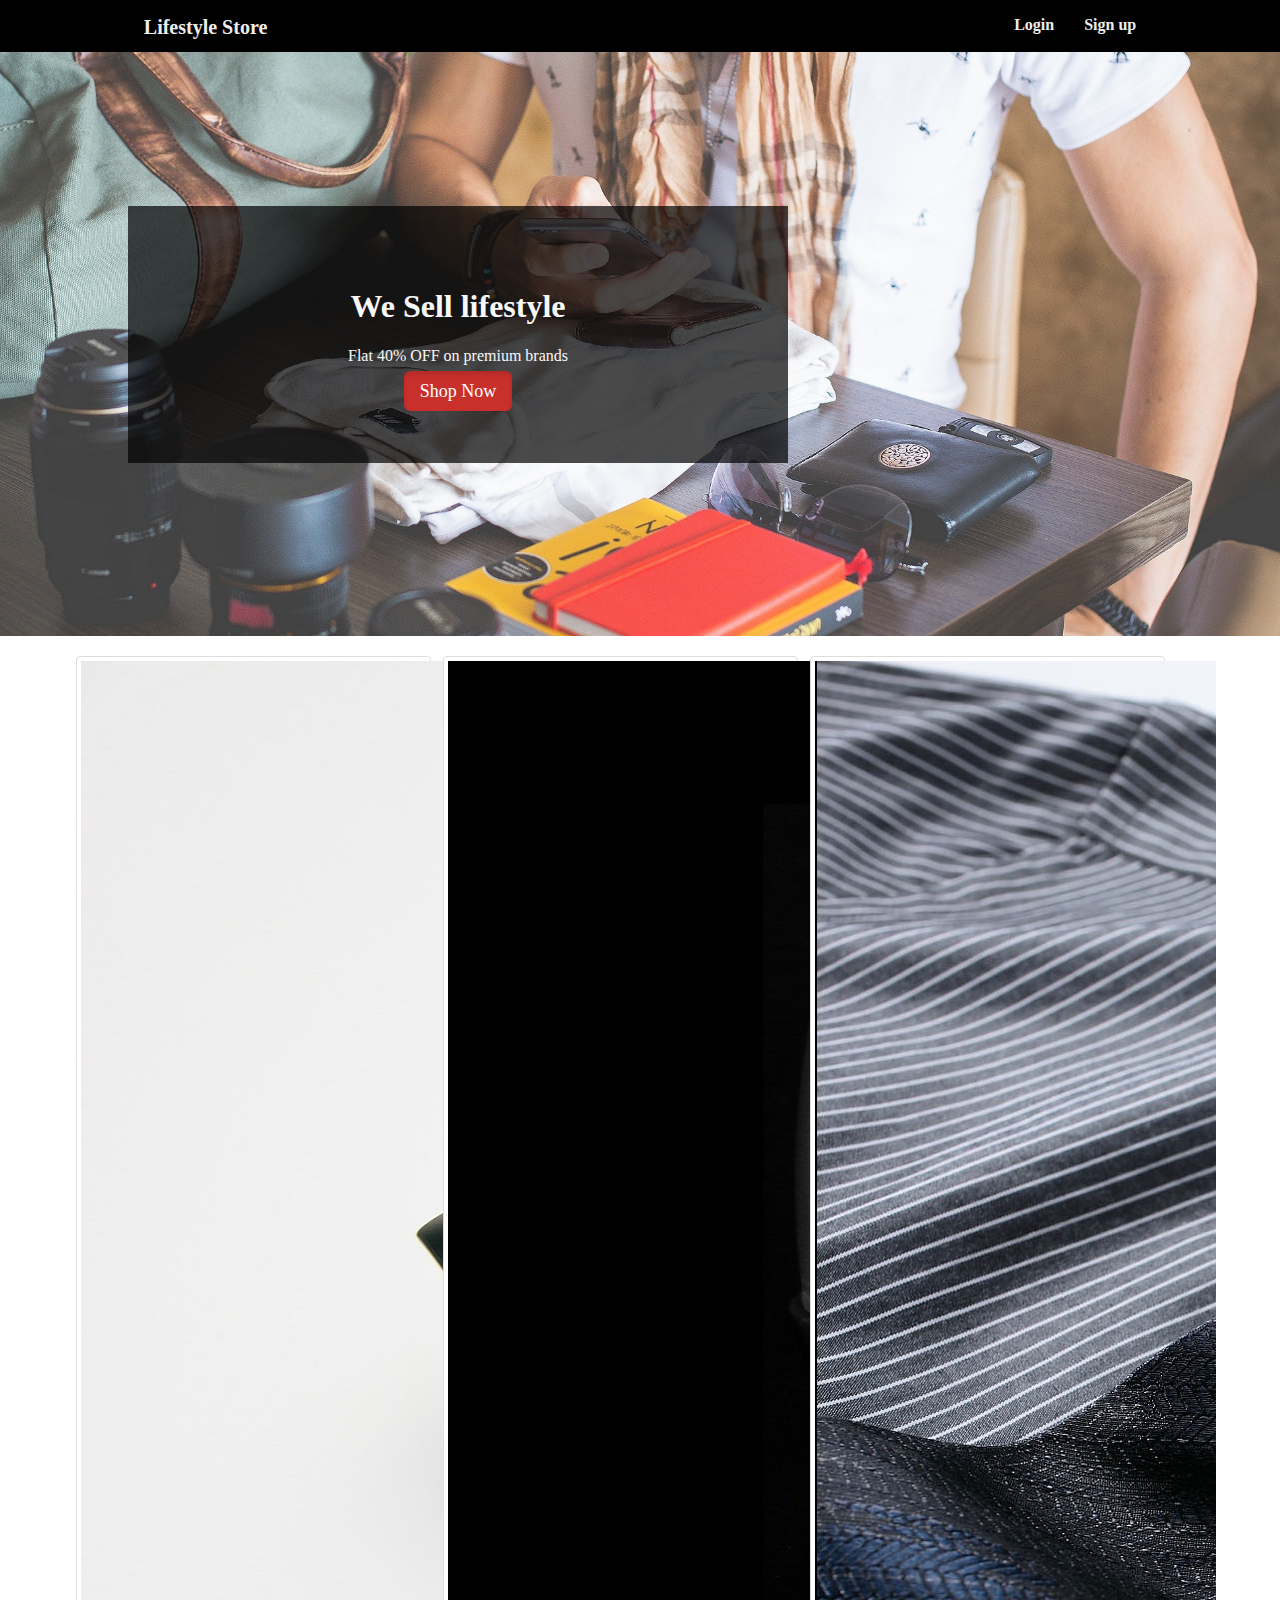
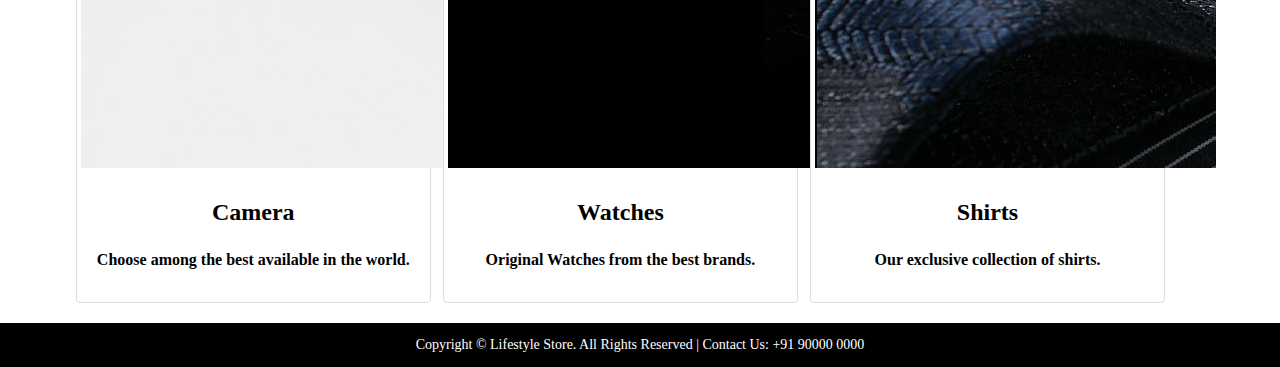
<file: index.html>
<!DOCTYPE html>
<html lang="en">
<head>
    <meta charset="UTF-8">
    <meta name="viewport" content="width=device-width, initial-scale=1.0">
    <link rel="stylesheet" type="text/css" href="index.css">
    <title>Lifestyle Store</title>
</head>

<body>
    <div class="header">
        <div class="inner-header">
            <div class="logo"><a>Lifestyle Store</a></div>
            <div class="header-link"><a>Sign up</a></div>
            <div class="header-link"><a>Login</a></div>
        </div>
    </div>

    <div class="content">
        <div class="banner-image">
            <div class="inner-banner-image">
                <div class="banner_content">
                    <h1>We Sell lifestyle</h1>
                    <p>Flat 40% OFF on premium brands</p>
                    <a class="button">Shop Now</a>
                </div>
            </div>
        </div>

        <div class="container">
            <div class="items">
                <a href="#">
                    <img class="thumbnail" src="images/camera.jpg">
                    <div class="caption">
                        <h2>Camera</h2>
                        <p>Choose among the best available in the world.</p>
                    </div>
                </a>
            </div>
            
            <div class="items">
                <a href="#">
                    <img class="thumbnail" src="images/watch.jpg">
                    <div class="caption">
                        <h2>Watches</h2>
                        <p>Original Watches from the best brands.</p>
                    </div>
                </a>
            </div>
            
            <div class="items">
                <a href="#">
                    <img class="thumbnail" src="images/shirt.jpg">
                    <div class="caption">
                    <h2>Shirts</h2>
                    <p>Our exclusive collection of shirts.</p>
                    </div>
                </a>
            </div>
        </div>
    </div>
    <footer>
        <div class="container">
            <p><center>Copyright © Lifestyle Store. All Rights Reserved | Contact Us: +91 90000 0000</center></p>
        </div>
    </footer>
</body>
</html>
</file>
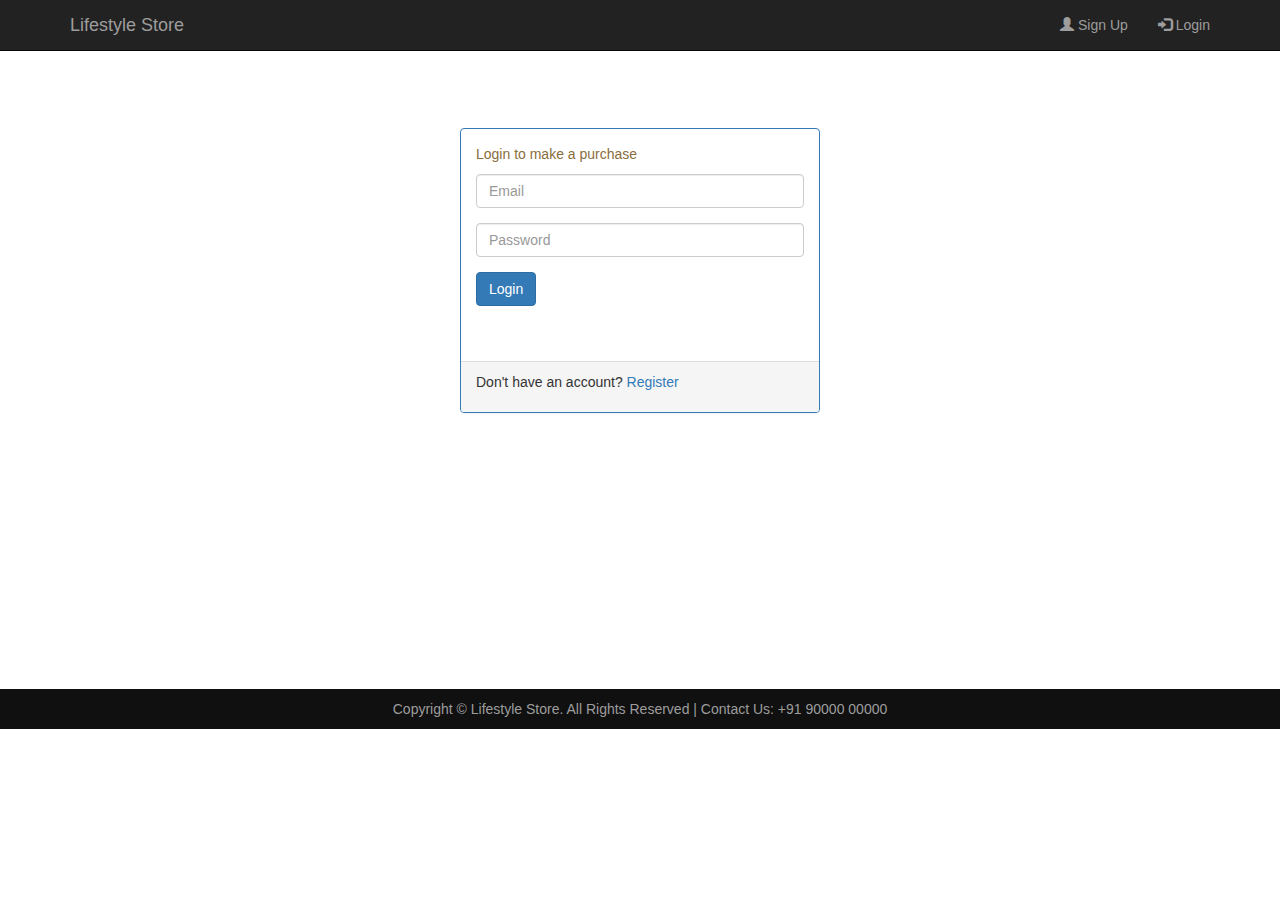
<file: login.html>
<!DOCTYPE html>
<html>
<head>
    <meta charset="utf-8" />
    <meta http-equiv="X-UA-Compatible" content="IE=edge">
    <title>Login</title>
    <meta name="viewport" content="width=device-width, initial-scale=1">
    <link rel="stylesheet" href="https://maxcdn.bootstrapcdn.com/bootstrap/3.3.7/css/bootstrap.min.css" >
    <script src="https://ajax.googleapis.com/ajax/libs/jquery/1.12.4/jquery.min.js"></script>
    <script src="https://maxcdn.bootstrapcdn.com/bootstrap/3.3.7/js/bootstrap.min.js"></script>
    <link rel="stylesheet" href="style/style.css">
</head>
<body>
    <!-- header/navbar -->
    <nav class="navbar navbar-inverse navbar-fixed-top">
        <div class="container">
            <div class="navbar-header">
                <a class="navbar-brand" href="index.html">Lifestyle Store</a>
            </div>
            <div>
                <ul class="nav navbar-nav navbar-right">
                    <li><a href="signup.html"><span class="glyphicon glyphicon-user"></span> Sign Up</a></li>
                    <li><a href="login.html"><span class="glyphicon glyphicon-log-in"></span> Login</a></li>
                </ul>
            </div>
        </div>
    </nav>
<div class="container gap"></div>
    <div class="container">
            <div class="row">
                <div class="col-xs-4 col-xs-offset-4">
                    <div class="panel panel-primary" >
                        <div class="panel-body">
                            <p class="text-warning">Login to make a purchase</p>
                            <form>
                                <div class="form-group">
                                    <input type="email" class="form-control"  placeholder="Email" name="e-mail" required = "true">
                                </div>
                                <div class="form-group">
                                    <input type="password" class="form-control" placeholder="Password" name="password" required = "true">
                                </div>
                                <button type="submit" name="submit" class="btn btn-primary">Login</button><br><br>
                            </form><br>
                        </div>
                        <div class="panel-footer"><p>Don't have an account? <a href="signup.html">Register</a></p></div>
                    </div>
                </div>
            </div>
        </div>
    <div class="container gap"></div>
    <div class="container gap"></div>
    <!-- footer -->
    <footer>
        <div class="container">
            <center>Copyright © Lifestyle Store. All Rights Reserved | Contact Us: +91 90000 00000</center>
        </div>
    </footer>
</body>
</html>
</file>
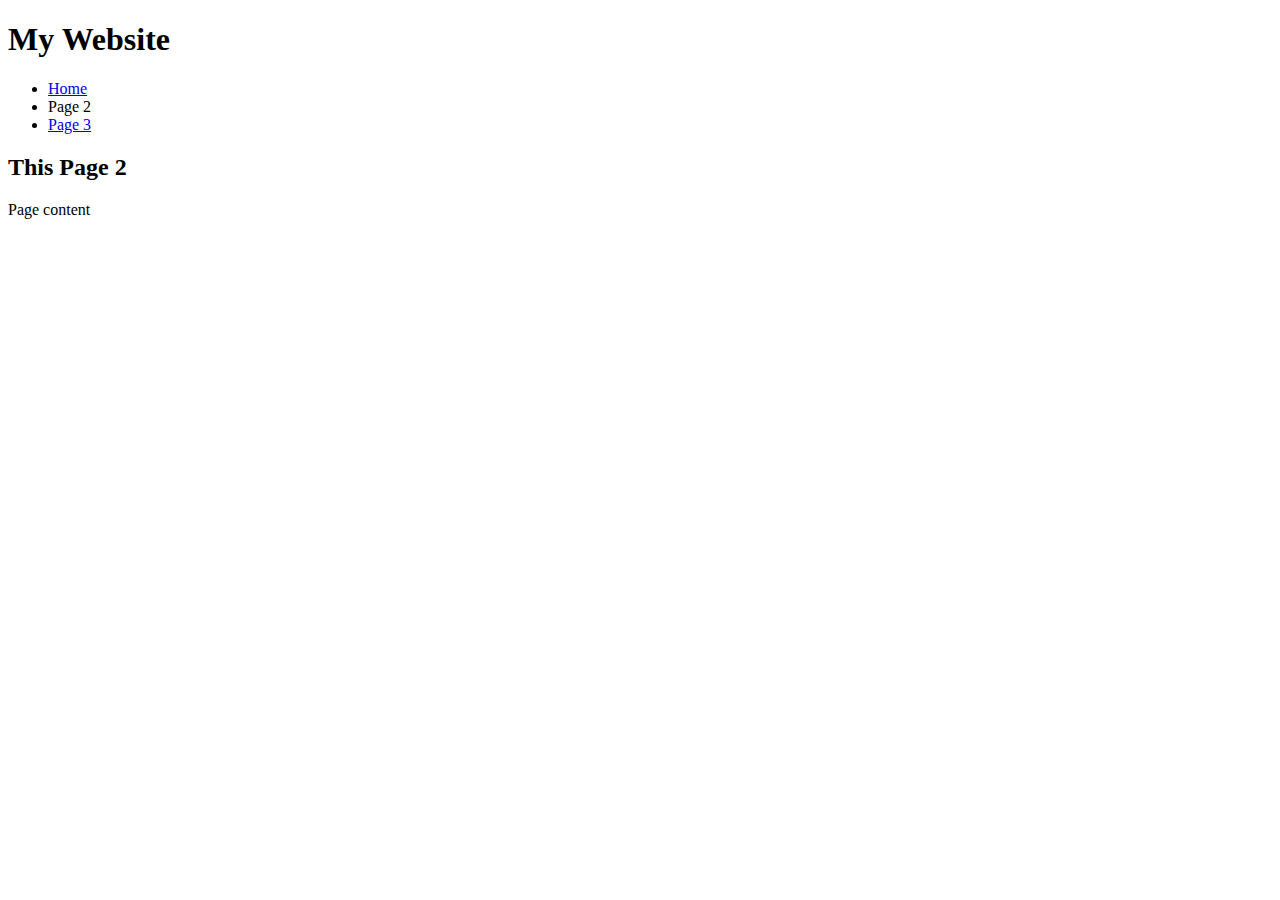
<file: page2.html>
<!DOCTYPE html>
<html>
  <head>
    <title>Page 2</title>
  </head>


  <body>

    <h1>My Website</h1>
    <ul>
      <li><a href="index.html">Home</a></li>
      <li>Page 2</li>
      <li><a href="page3.html">Page 3</a></li>
    </ul>
      <h2>This Page 2</h2>
      <p>Page content</p>



  </body>


</html>
</file>
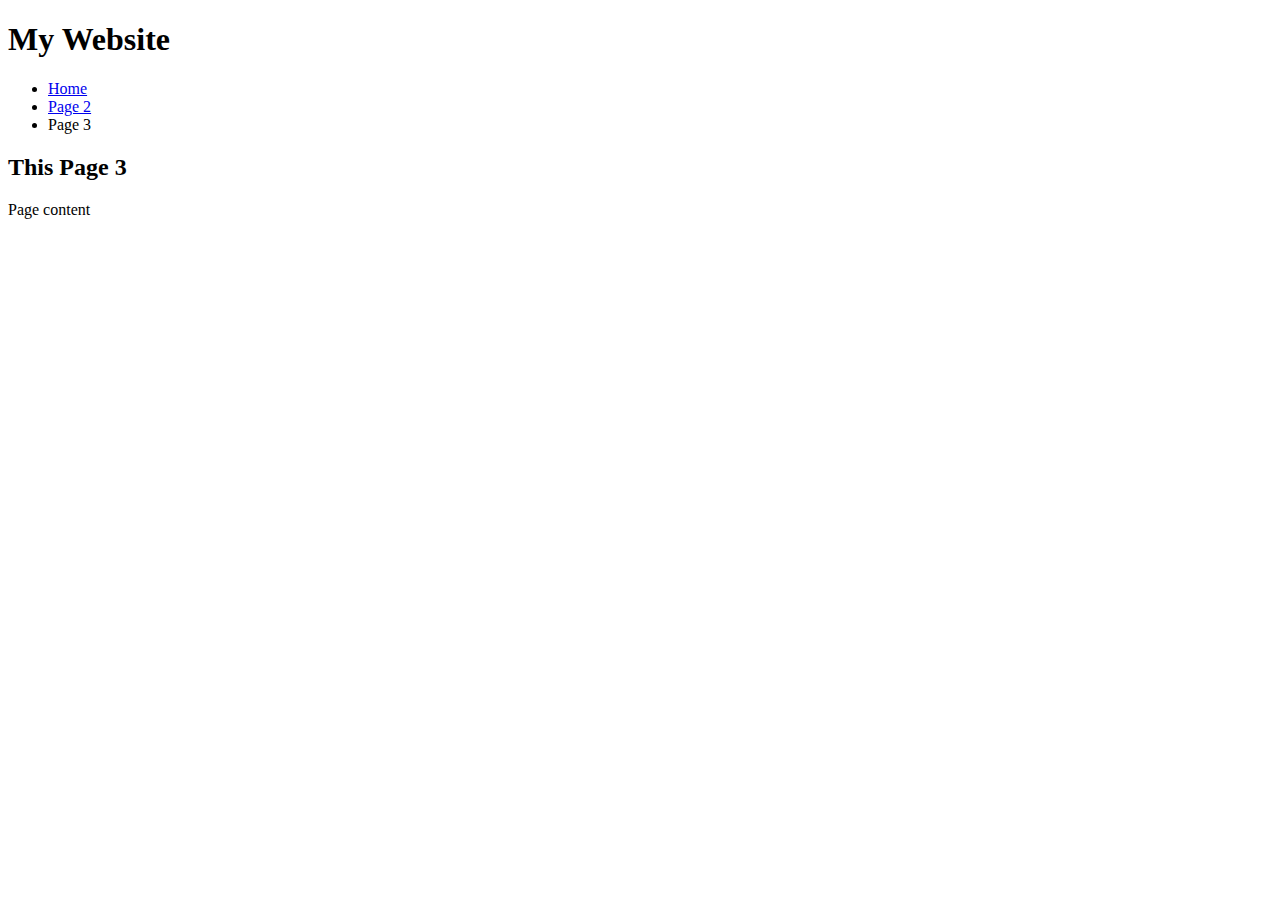
<file: page3.html>
<!DOCTYPE html>
<html>
  <head>
    <title>Page 3</title>
  </head>


  <body>

    <h1>My Website</h1>
    <ul>
      <li><a href="index.html">Home</a></li>
      <li><a href="page2.html">Page 2</a></li>
      <li>Page 3</li>
    </ul>
      <h2>This Page 3</h2>
      <p>Page content</p>



  </body>


</html>
</file>
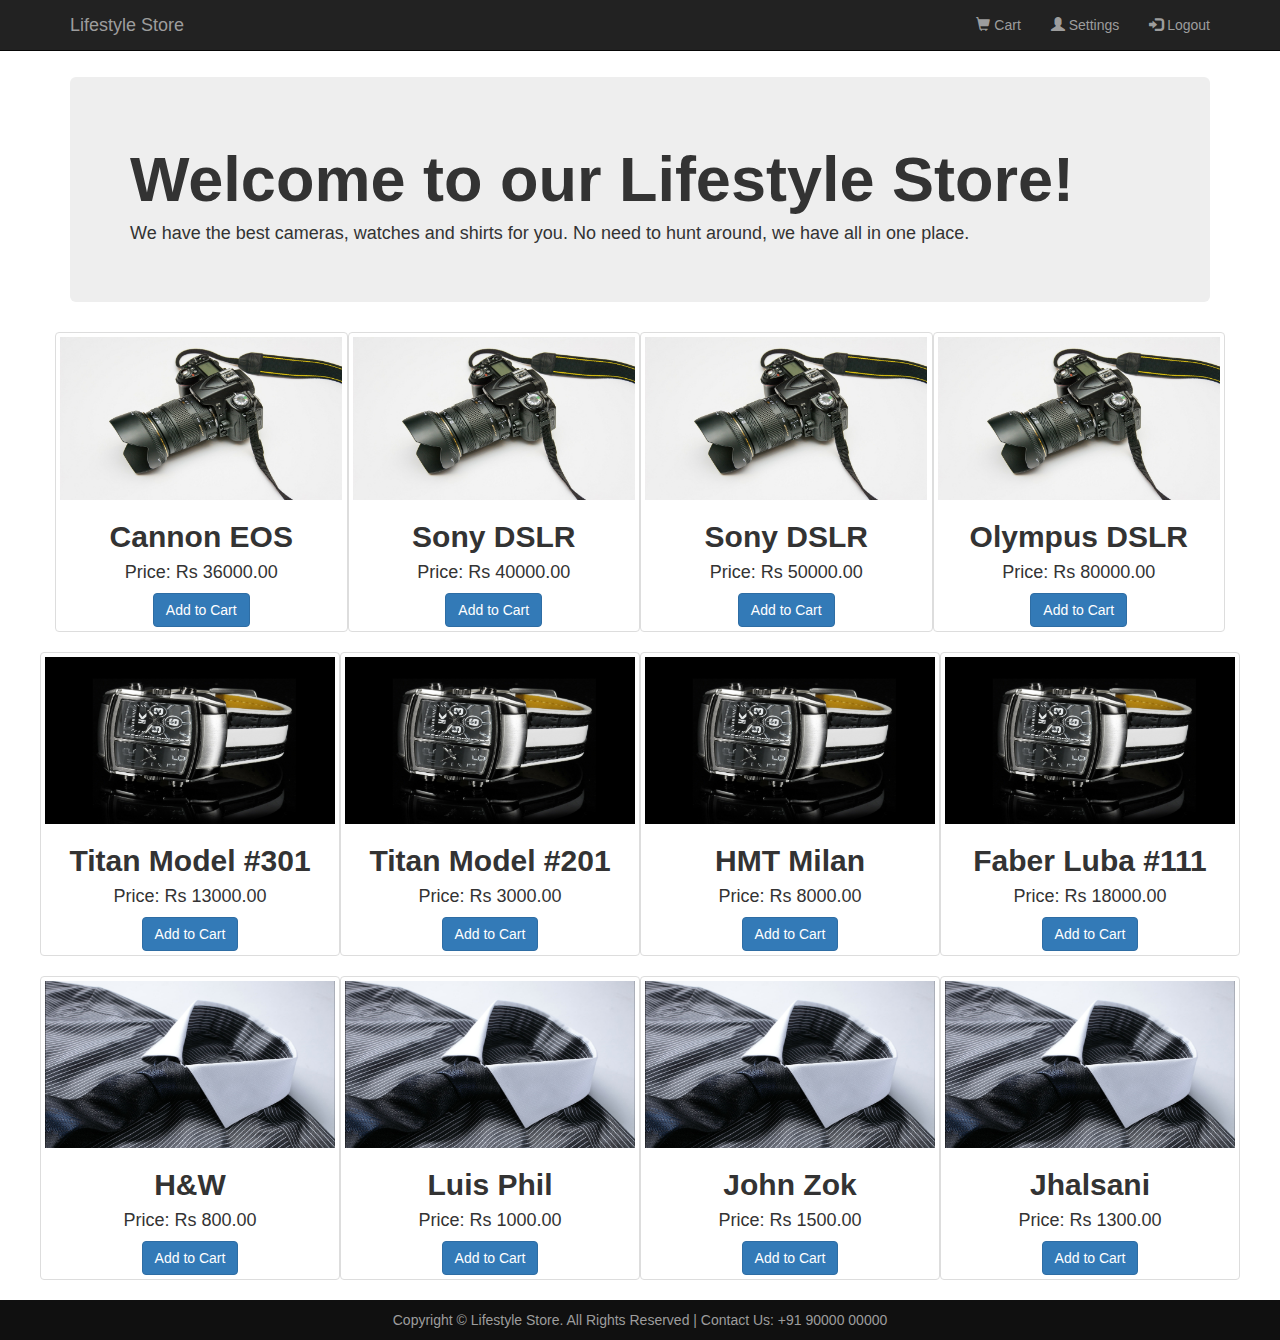
<file: products.html>
<!DOCTYPE html>
<html>
<head>
    <meta charset="utf-8" />
    <meta http-equiv="X-UA-Compatible" content="IE=edge">
    <title>Lifestyle Store</title>
    <meta name="viewport" content="width=device-width, initial-scale=1">
    <link rel="stylesheet" href="https://maxcdn.bootstrapcdn.com/bootstrap/3.3.7/css/bootstrap.min.css" >
    <script src="https://ajax.googleapis.com/ajax/libs/jquery/1.12.4/jquery.min.js"></script>
    <script src="https://maxcdn.bootstrapcdn.com/bootstrap/3.3.7/js/bootstrap.min.js"></script>
    <link rel="stylesheet" href="./style/style.css">
    <style>
        .gap
        {
            padding: 3%;
        }
    </style>
</head>
<body>
    <div class="container gap"></div>
    <!-- header/navbar -->
    <nav class="navbar navbar-inverse navbar-fixed-top">
        <div class="container">
            <div class="navbar-header">
                <a class="navbar-brand" href="index.html">Lifestyle Store</a>
            </div>
            <div>
                <ul class="nav navbar-nav navbar-right">
                    <li><a href="cart.html"><span class="glyphicon glyphicon-shopping-cart"></span> Cart</a></li>
                    <li><a href="settings.html"><span class="glyphicon glyphicon-user"></span> Settings</a></li>
                    <li><a href="index.html"><span class="glyphicon glyphicon-log-in"></span> Logout</a></li>
                </ul>
            </div>
        </div>
    </nav>

    <div class="container">
        <div class="jumbotron">
            <h1><strong>Welcome to our Lifestyle Store!</strong></h1>
            <h4>We have the best cameras, watches and shirts for you. No need to hunt around, we have all in one place.</h4>
        </div>
    </div>

    <div class="container">
        <div class="row"> <!--Cameras-->
            <div class="col-md-3 col-sm-6 thumbnail">
                <img src="./images/camera.jpg" alt="resposive">
                <center>
                <h2><strong>Cannon EOS</strong></h2>
                <h4>Price: Rs 36000.00</h4>
                <button type="submit" name="submit" class="btn btn-primary">Add to Cart</button>
                </center>
            </div>
            <div class="col-md-3 col-sm-6 thumbnail">
                <img src="./images/camera.jpg" alt="resposive">
                <center>
                <h2><strong>Sony DSLR</strong></h2>
                <h4>Price: Rs 40000.00</h4>
                <button type="submit" name="submit" class="btn btn-primary">Add to Cart</button>
                </center>
            </div>
            <div class="col-md-3 col-sm-6 thumbnail">
                <img src="./images/camera.jpg" alt="responsive">
                <center>
                <h2><strong>Sony DSLR</strong></h2>
                <h4>Price: Rs 50000.00</h4>
                <button type="submit" name="submit" class="btn btn-primary">Add to Cart</button>
                </center>
            </div>
            <div class="col-md-3 col-sm-6 thumbnail">
                <img src="./images/camera.jpg" alt="responsive">
                <center>
                <h2><strong>Olympus DSLR</strong></h2>
                <h4>Price: Rs 80000.00</h4>
                <button type="submit" name="submit" class="btn btn-primary">Add to Cart</button>
                </center>
            </div>
        <div class="row"> <!--Watches-->
            <div class="col-md-3 col-sm-6 thumbnail">
                <img src="./images/watch.jpg" alt="resposive">
                <center>
                <h2><strong>Titan Model #301</strong></h2>
                <h4>Price: Rs 13000.00</h4>
                <button type="submit" name="submit" class="btn btn-primary">Add to Cart</button>
                </center>
            </div>
            <div class="col-md-3 col-sm-6 thumbnail">
                <img src="./images/watch.jpg" alt="resposive">
                <center>
                <h2><strong>Titan Model #201</strong></h2>
                <h4>Price: Rs 3000.00</h4>
                <button type="submit" name="submit" class="btn btn-primary">Add to Cart</button>
                </center>
            </div>
            <div class="col-md-3 col-sm-6 thumbnail">
                <img src="./images/watch.jpg" alt="responsive">
                <center>
                <h2><strong>HMT Milan</strong></h2>
                <h4>Price: Rs 8000.00</h4>
                <button type="submit" name="submit" class="btn btn-primary">Add to Cart</button>
                </center>
            </div>
            <div class="col-md-3 col-sm-6 thumbnail">
                <img src="./images/watch.jpg" alt="responsive">
                <center>
                <h2><strong>Faber Luba #111</strong></h2>
                <h4>Price: Rs 18000.00</h4>
                <button type="submit" name="submit" class="btn btn-primary">Add to Cart</button>
                </center>
            </div>
        </div>
        <div class="row"> <!--Shirts-->
            <div class="col-md-3 col-sm-6 thumbnail">
                <img src="./images/shirt.jpg" alt="resposive">
                <center>
                <h2><strong>H&W</strong></h2>
                <h4>Price: Rs 800.00</h4>
                <button type="submit" name="submit" class="btn btn-primary">Add to Cart</button>
                </center>
            </div>
            <div class="col-md-3 col-sm-6 thumbnail">
                <img src="./images/shirt.jpg" alt="resposive">
                <center>
                <h2><strong>Luis Phil</strong></h2>
                <h4>Price: Rs 1000.00</h4>
                <button type="submit" name="submit" class="btn btn-primary">Add to Cart</button>
                </center>
            </div>
            <div class="col-md-3 col-sm-6 thumbnail">
                <img src="./images/shirt.jpg" alt="responsive">
                <center>
                <h2><strong>John Zok</strong></h2>
                <h4>Price: Rs 1500.00</h4>
                <button type="submit" name="submit" class="btn btn-primary">Add to Cart</button>
                </center>
            </div>
            <div class="col-md-3 col-sm-6 thumbnail">
                <img src="./images/shirt.jpg" alt="responsive">
                <center>
                <h2><strong>Jhalsani</strong></h2>
                <h4>Price: Rs 1300.00</h4>
                <button type="submit" name="submit" class="btn btn-primary">Add to Cart</button>
                </center>
            </div>
        </div>
        </div>
    </div>

    <!-- footer -->
    <footer>
        <div class="container">
            <center>Copyright © Lifestyle Store. All Rights Reserved | Contact Us: +91 90000 00000</center>
        </div>
    </footer>
</body>
</html>
</file>
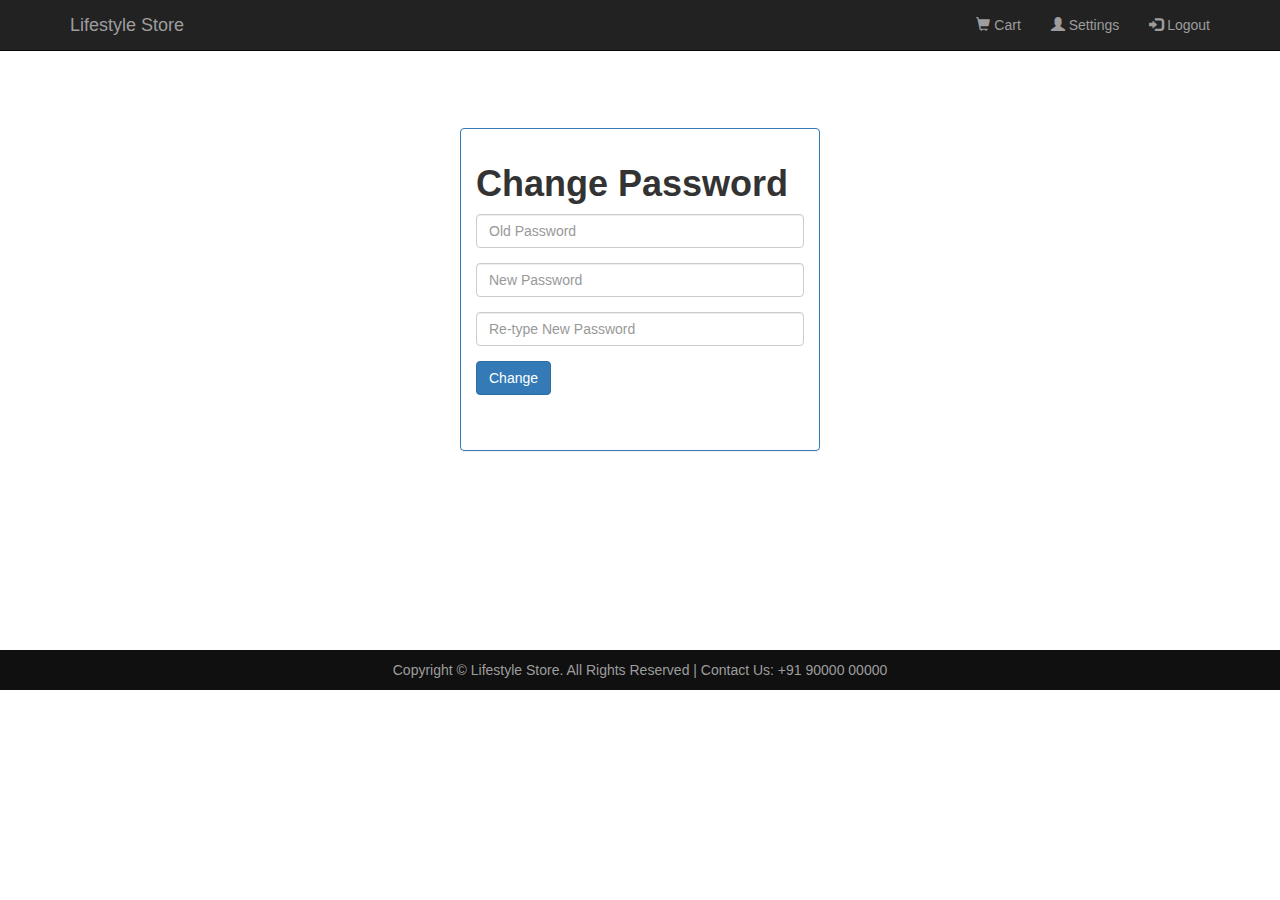
<file: settings.html>
<!DOCTYPE html>
<html>
<head>
    <meta charset="utf-8" />
    <meta http-equiv="X-UA-Compatible" content="IE=edge">
    <title>Lifestyle Store</title>
    <meta name="viewport" content="width=device-width, initial-scale=1">
    <link rel="stylesheet" href="https://maxcdn.bootstrapcdn.com/bootstrap/3.3.7/css/bootstrap.min.css" >
    <script src="https://ajax.googleapis.com/ajax/libs/jquery/1.12.4/jquery.min.js"></script>
    <script src="https://maxcdn.bootstrapcdn.com/bootstrap/3.3.7/js/bootstrap.min.js"></script>
    <link rel="stylesheet" href="./style/style.css">
    <style>
        .gapf
        {
            padding: 2%;
        }
    </style>
</head>
<body>
    <!-- header/navbar -->
    <nav class="navbar navbar-inverse navbar-fixed-top">
        <div class="container">
            <div class="navbar-header">
                <a class="navbar-brand" href="index.html">Lifestyle Store</a>
            </div>
            <div>
                <ul class="nav navbar-nav navbar-right">
                    <li><a href="cart.html"><span class="glyphicon glyphicon-shopping-cart"></span> Cart</a></li>
                    <li><a href="settings.html"><span class="glyphicon glyphicon-user"></span> Settings</a></li>
                    <li><a href="index.html"><span class="glyphicon glyphicon-log-in"></span> Logout</a></li>
                </ul>
            </div>
        </div>
    </nav>

    <div class="container gap"></div>
    <div class="container">
        <div class="row">
            <div class="col-xs-4 col-xs-offset-4">
                <div class="panel panel-primary">
                    <div class="panel-body">
                        <p><h1><strong>Change Password</strong></h1></p>
                        <form>
                            <div class="form-group">
                                <input type="password" class="form-control" placeholder="Old Password" name="old-password" required="true">
                            </div>
                            <div class="form-group">
                                <input type="password" class="form-control" placeholder="New Password" name="new-password" required="true">
                            </div>
                            <div class="form-group">
                                <input type="password" class="form-control" placeholder="Re-type New Password" name="password" required="true">
                            </div>
                            <button type="submit" name="submit" class="btn btn-primary">Change</button><br><br>
                        </form><br>
                    </div>
                </div>
            </div>
        </div>
    </div>
    <div class="container gap"></div>
    <div class="container gapf"></div>

    <!-- footer -->
    <footer>
        <div class="container">
            <center>Copyright © Lifestyle Store. All Rights Reserved | Contact Us: +91 90000 00000</center>
        </div>
    </footer>
</body>
</html>
</file>
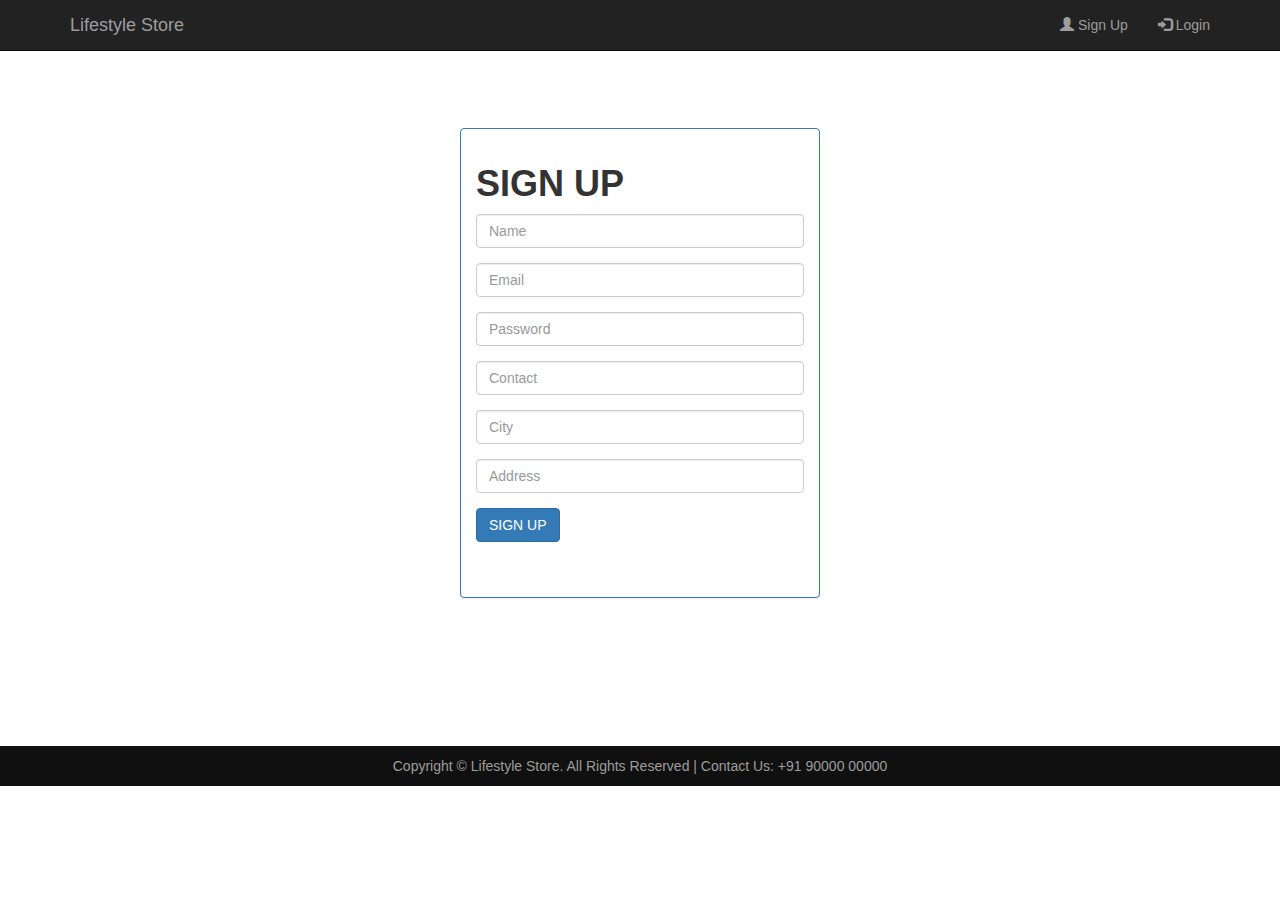
<file: signup.html>
<!DOCTYPE html>
<html>
<head>
    <meta charset="utf-8" />
    <meta http-equiv="X-UA-Compatible" content="IE=edge">
    <title>Lifestyle Store</title>
    <meta name="viewport" content="width=device-width, initial-scale=1">
    <link rel="stylesheet" href="https://maxcdn.bootstrapcdn.com/bootstrap/3.3.7/css/bootstrap.min.css" >
    <script src="https://ajax.googleapis.com/ajax/libs/jquery/1.12.4/jquery.min.js"></script>
    <script src="https://maxcdn.bootstrapcdn.com/bootstrap/3.3.7/js/bootstrap.min.js"></script>
    <link rel="stylesheet" href="./style/style.css">
</head>
<body>
    <!-- header/navbar -->
    <nav class="navbar navbar-inverse navbar-fixed-top">
        <div class="container">
            <div class="navbar-header">
                <a class="navbar-brand" href="index.html">Lifestyle Store</a>
            </div>
            <div>
                <ul class="nav navbar-nav navbar-right">
                    <li><a href="signup.html"><span class="glyphicon glyphicon-user"></span> Sign Up</a></li>
                    <li><a href="login.html"><span class="glyphicon glyphicon-log-in"></span> Login</a></li>
                </ul>
            </div>
        </div>
    </nav>

    <div class="container gap"></div>
    <div class="container">
        <div class="row">
            <div class="col-xs-4 col-xs-offset-4">
                <div class="panel panel-primary">
                    <div class="panel-body">
                        <p><h1><strong>SIGN UP</strong></h1></p>
                        <form>
                            <div class="form-group">
                                <input type="name" class="form-control" placeholder="Name" name="name" required="true">
                            </div>
                            <div class="form-group">
                                <input type="email" class="form-control" placeholder="Email" name="e-mail" required="true">
                            </div>
                            <div class="form-group">
                                <input type="password" class="form-control" placeholder="Password" name="password" required="true">
                            </div>
                            <div class="form-group">
                                <input type="contact" class="form-control" placeholder="Contact" name="contact" required="true">
                            </div>
                            <div class="form-group">
                                <input type="city" class="form-control" placeholder="City" name="city" required="true">
                            </div>
                            <div class="form-group">
                                <input type="address" class="form-control" placeholder="Address" name="address" required="true">
                            </div>
                            <button type="submit" name="submit" class="btn btn-primary">SIGN UP</button><br><br>
                        </form><br>
                    </div>
                </div>
            </div>
        </div>
    </div>
    <div class="container gap"></div>
    <!-- footer -->
    <footer>
        <div class="container">
            <center>Copyright © Lifestyle Store. All Rights Reserved | Contact Us: +91 90000 00000</center>
        </div>
    </footer>
</body>
</html>
</file>
<file: index.css>
body
{
    width: 100%;
    height: 100%;
    margin:0;
}

a
{
    text-decoration: none;
    background-color: transparent;
    color: #ededed;
}

.header
{
    background-color: #000;
    color: #fff;
    border-color: #080808;
    min-height: 50px;
    border: 1px solid transparent;
}

.inner-header
{
    width: 80%;
    margin: auto;
}

.logo
{
    float: left;
    height: 50px;
    padding: 15px;
    font-size: 20px;
    font-weight: bold;
}

.header-link
{
    float: right;
    font-size: 14px;
    height: 50px;
    padding: 15px 15px;
    font-size: 16px;
    font-weight:bold;
}

.content
{
    min-height: 600px;
}

.banner-image
{
    padding-bottom:50px;
    margin-bottom: 20px;
    text-align: center;
    color:#f8f8f8;
    background: url(images/intro-bg_1.jpg) no-repeat center;
    background-size: cover;
}

.inner-banner-image
{
    padding-top: 12%;
    width: 80%;
    margin:auto;
}

.banner_content
{
    position: relative;
    padding-top: 6%;
    padding-bottom: 6%;
    overflow: hidden;
    margin-bottom: 12%;
    background-color: rgba(0,0,0,0.7);
    max-width: 660px;
}

.button
{
    color: #fff;
    background-color: #c9302c;
    border-color: #ac2925;
    box-shadow: inset 0 3px 5px rgba(0,0,0,0.125);
    padding: 10px 16px;
    font-size: 18px;
    border-radius: 6px;
}

.container
{
    width: 90%;
    margin:auto;
    overflow: hidden;
}

.items
{
    width: 30%;
    display: block;
    padding: 4px;
    margin-bottom: 20px;
    line-height: 1.42857143;
    background-color: #fff;
    border: 1px solid #ddd;
    border-radius: 4px;
    float: left;
    margin-left:1%;
}

.thumnail
{
    display: block;
    max-width: 100%;
    height: auto;
}

.caption
{
    color:#000;
    padding: 0px 10px 10px;
    font-weight: bold;
    text-align: center;
}

footer
{
    background-color: #000;
    color: #fff;
    font-size: 14px;
}
</file>
<file: style/style.css>
#banner_image
{
    padding-top: 75px;
    padding-bottom: 50px;
    text-align: center;
    color: #f8f8f8;
    background: url('../images/intro-bg_1.jpg') no-repeat center center;
    background-size: cover;
}
#banner_content
{
    position: relative;
    padding-top: 6%;
    padding-bottom: 6%;
    margin-top: 12%;
    margin-bottom: 12%;
    background-color: rgba(0, 0, 0, 0.7);
    max-width: 660px;
}
.success
{
    color: green;
}
.gap
{
    padding:5%;  
}
footer
{
    padding: 10px 0;
    background-color: #101010;
    color: #9d9d9d;
    bottom: 0;
    width: 100%;
}
</file>
